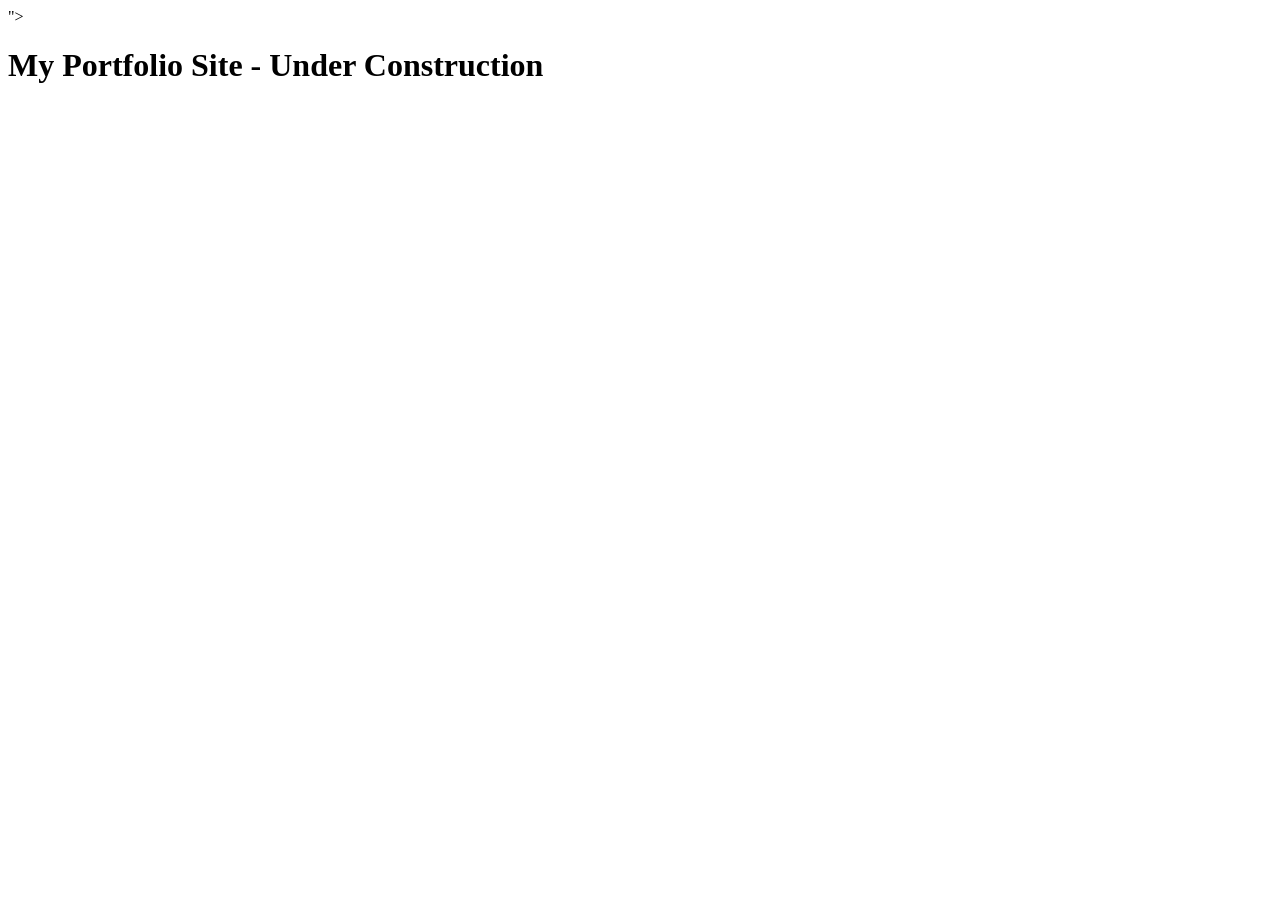
<file: html/index.html>
<!DOCTYPE html>
<html lang="en">
<head>
	<meta charset="utf-8">
	<meta name="viewport" content="width=device-width, initial-scale=1.0">
	<title>Nick Jocius - Home</title>
	<link rel="stylesheet" type="text/css" href="https://cdnjs.cloudflare.com/ajax/libs/font-awesome/4.4.0/css/font-awesome.css">
	<script type="text/javascript" src="https://code.jquery.com/jquery-3.5.1.min.js" integrity="sha256-9/aliU8dGd2tb6OSsuzixeV4y/faTqgFtohetphbbj0=" crossorigin="anonymous"></script>"></script>
</head>
<body>
  <h1>My Portfolio Site - Under Construction</h1>
</body>
</file>
